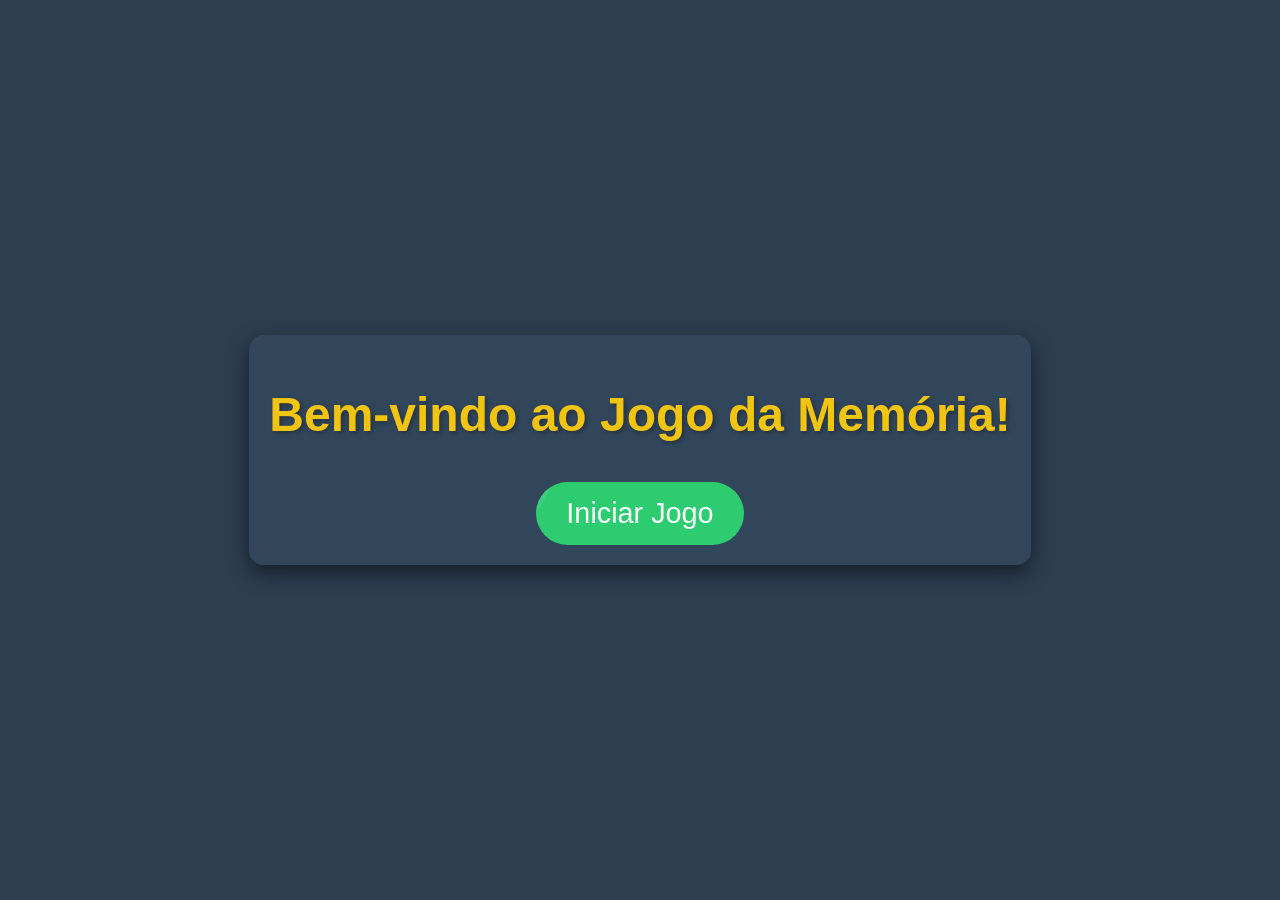
<file: intro.html>
<!DOCTYPE html>
<html lang="pt-br">
<head>
    <meta charset="UTF-8">
    <meta name="viewport" content="width=device-width, initial-scale=1.0">
    <title>Bem-vindo ao Jogo da Memória!</title>
    <link rel="stylesheet" href="intro.css"> </head>
<body>
    <div class="intro-container">
        <h1>Bem-vindo ao Jogo da Memória!</h1>
        <button class="start-button" onclick="window.location.href='index.html'">
            Iniciar Jogo
        </button>
    </div>
</body>
</html>
</file>
<file: intro.css>
body {
    margin: 0;
    font-family: 'Arial', sans-serif;
    display: flex;
    justify-content: center;
    align-items: center;
    min-height: 100vh;
    background-color: #2c3e50; /* Mesmo fundo do jogo */
    color: #ecf0f1;
    overflow: hidden; /* Evita barras de rolagem desnecessárias */
}

.intro-container {
    text-align: center;
    padding: 20px;
    background-color: rgba(52, 73, 94, 0.8); /* Fundo semi-transparente */
    border-radius: 15px;
    box-shadow: 0 8px 20px rgba(0, 0, 0, 0.5);
}

h1 {
    font-size: 3rem;
    color: #f1c40f;
    margin-bottom: 40px;
    text-shadow: 2px 2px 5px rgba(0,0,0,0.3);
}

.start-button {
    background-color: #2ecc71; /* Verde animado */
    color: white;
    border: none;
    padding: 15px 30px;
    font-size: 1.8rem;
    border-radius: 50px; /* Botão arredondado */
    cursor: pointer;
    outline: none;
    transition: all 0.3s ease; /* Transição suave para hover */
    position: relative;
    overflow: hidden;
    z-index: 1; /* Garante que o texto fique acima do efeito */
}

.start-button:hover {
    background-color: #27ae60; /* Verde mais escuro no hover */
    transform: translateY(-3px); /* Leve levantamento */
    box-shadow: 0 6px 15px rgba(0,0,0,0.4);
}

/* Animação do botão - efeito de luz */
.start-button::before {
    content: '';
    position: absolute;
    top: 0;
    left: -100%; /* Inicia fora do botão */
    width: 100%;
    height: 100%;
    background: linear-gradient(120deg, transparent, rgba(255, 255, 255, 0.3), transparent);
    transition: all 0.7s; /* Duração da animação da luz */
    transform: skewX(-30deg); /* Inclina a "luz" */
}

.start-button:hover::before {
    left: 100%; /* Move a "luz" para fora do outro lado */
}
</file>
